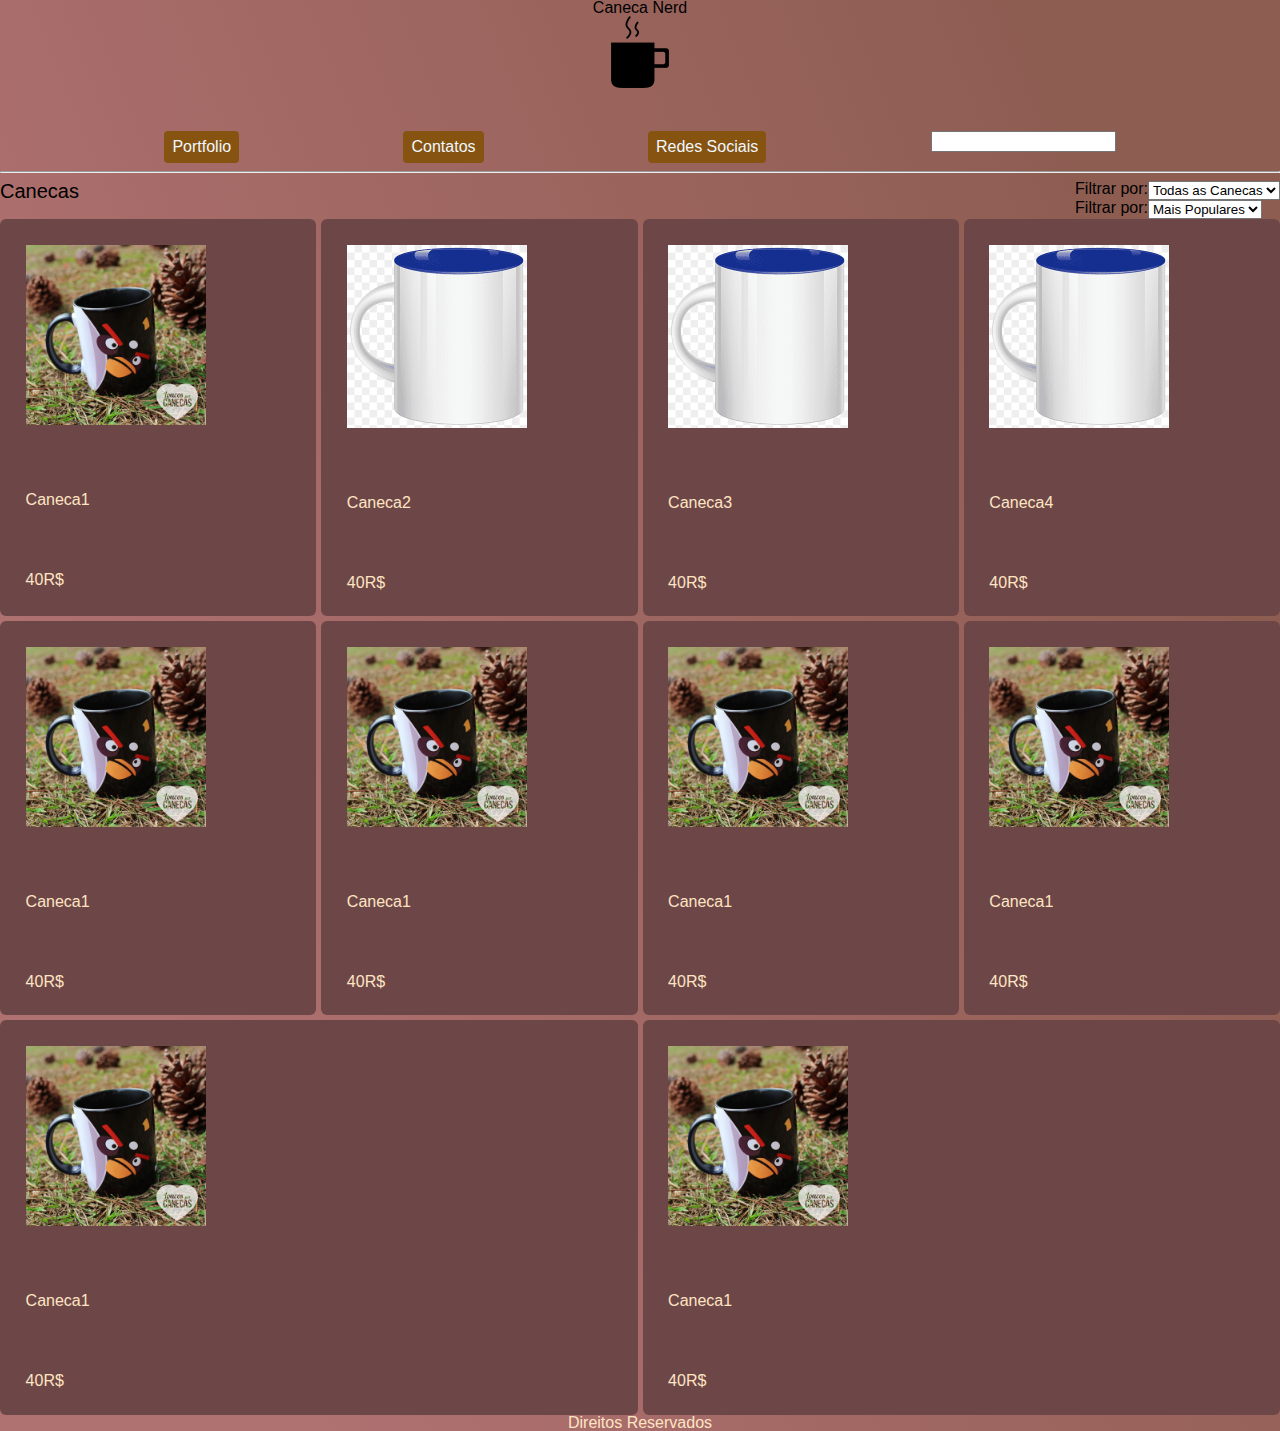
<file: indexcasa.html>
<!DOCTYPE html>
<html lang="en">
<head>
  <meta charset="UTF-8">
  <meta http-equiv="X-UA-Compatible" content="IE=edge">
  <meta name="viewport" content="width=device-width, initial-scale=1.0">
  <title>Caneca Nerd</title>
  <link rel="stylesheet" href="reset.css">
  <link rel="stylesheet" href="./geralcasa.css">
</head>
<body>
  <header>
    <h1>Caneca Nerd</h1>
    <img src="./imagens/caneca.png" alt="">
  </header>
  <nav>
    <h3><a href="./portifolio.html">Portfolio</a></h3>
    <h3><a href="./faleconosco.html">Contatos</a></h3>
    <h3><a href="/midia.html">Redes Sociais</a></h3>
    <form action="#">
      <input type="text" name="pesquisa" id="pesquisa">
    </form>
  </nav>
  <hr>
  <div class="filtros">

    <h1>Canecas</h1>
  
    <div class="filtrarpor">
  
      <div class="subfiltro">
        <label>Filtrar por:</label>
        <select>
          <option value="/">Todas as Canecas</option>
        </select>
      </div>
  
      <div class="subfiltro">
        <label>Filtrar por:</label>
        <select>
          <option value="/">Mais Populares</option>
        </select>
      </div>
  
    </div>
  
  </div>

  <main>
    <div class="container">
      <div class="item">
        <div class="item-image">
          <img src="./imagens/450xN.jpg" alt="">
        </div>
        <h4>Caneca1</h4>
        <p>40R$</p>
      </div>
      <div class="item">
        <div class="item-image">
          <img src="./imagens/caneca azul png.png" alt="">
        </div>
          <h4>Caneca2</h4>
        <p>40R$</p>
      </div>
      <div class="item">
        <div class="item-image">
          <img src="./imagens/caneca azul png.png" alt="">
        </div>
        <h4>Caneca3</h4>
        <p>40R$</p>
      </div>
      <div class="item">
        <div class="item-image">
          <img src="./imagens/caneca azul png.png" alt="">
        </div>
        <h4>Caneca4</h4>
        <p>40R$</p>
      </div>
      <div class="item">
        <div class="item-image">
          <img src="./imagens/450xN.jpg" alt="">
        </div>
        <h4>Caneca1</h4>
        <p>40R$</p>
      </div>
      <div class="item">
        <div class="item-image">
          <img src="./imagens/450xN.jpg" alt="">
        </div>
        <h4>Caneca1</h4>
        <p>40R$</p>
      </div>
      <div class="item">
        <div class="item-image">
          <img src="./imagens/450xN.jpg" alt="">
        </div>
        <h4>Caneca1</h4>
        <p>40R$</p>
      </div>
      <div class="item">
        <div class="item-image">
          <img src="./imagens/450xN.jpg" alt="">
        </div>
        <h4>Caneca1</h4>
        <p>40R$</p>
      </div>
      <div class="item">
        <div class="item-image">
          <img src="./imagens/450xN.jpg" alt="">
        </div>
        <h4>Caneca1</h4>
        <p>40R$</p>
      </div>
      <div class="item">
        <div class="item-image">
          <img src="./imagens/450xN.jpg" alt="">
        </div>
        <h4>Caneca1</h4>
        <p>40R$</p>
      </div>
      
    </div>
  </main>
  <footer>
    <p>Direitos Reservados</p>
  </footer>
</body>
</html>
</file>
<file: geralcasa.css>
body {
  background: linear-gradient(68.15deg, #B07171 16.62%, #8E5D52 85.61%);
  font-family: Arial, Helvetica, sans-serif;
}

header{
  text-align: center;
}

h1 {
  
}


nav {
  margin-top: 40px;
  display: flex;
  flex-wrap: nowrap;
  justify-content: space-evenly;
}

h3 {
background-color: #865310;
  padding: 8px 8px;
  border-radius: 4px;
}

a {
  text-decoration: none;
  background-color: #865310;
  color: aliceblue;
}

.container {
  display: flex;
  flex-wrap: wrap;
  gap: 5px;
}


.item {
  width: 250px;
  padding: 2%;
  flex-grow: 1;
  flex-basis: auto;
  display: flex;
  flex-direction: column;
  gap: 4rem;
  background-color: #6d4747;
  border-radius: 6px;
}

div img {
  width: 180px;
  border-image: round;
}

.filtros {
  display: flex;
}

.filtros h1 {
  font-size: 20px;
  flex-grow: 1;
}

.filtrarpor {
  display: flex;
  flex-direction: column;
}

.subfiltro {
  display: flex;
}

h4, p {
  color: bisque;
}

footer{
  display: flex;
  flex-direction: column-reverse;
  text-align: center;
}
</file>
